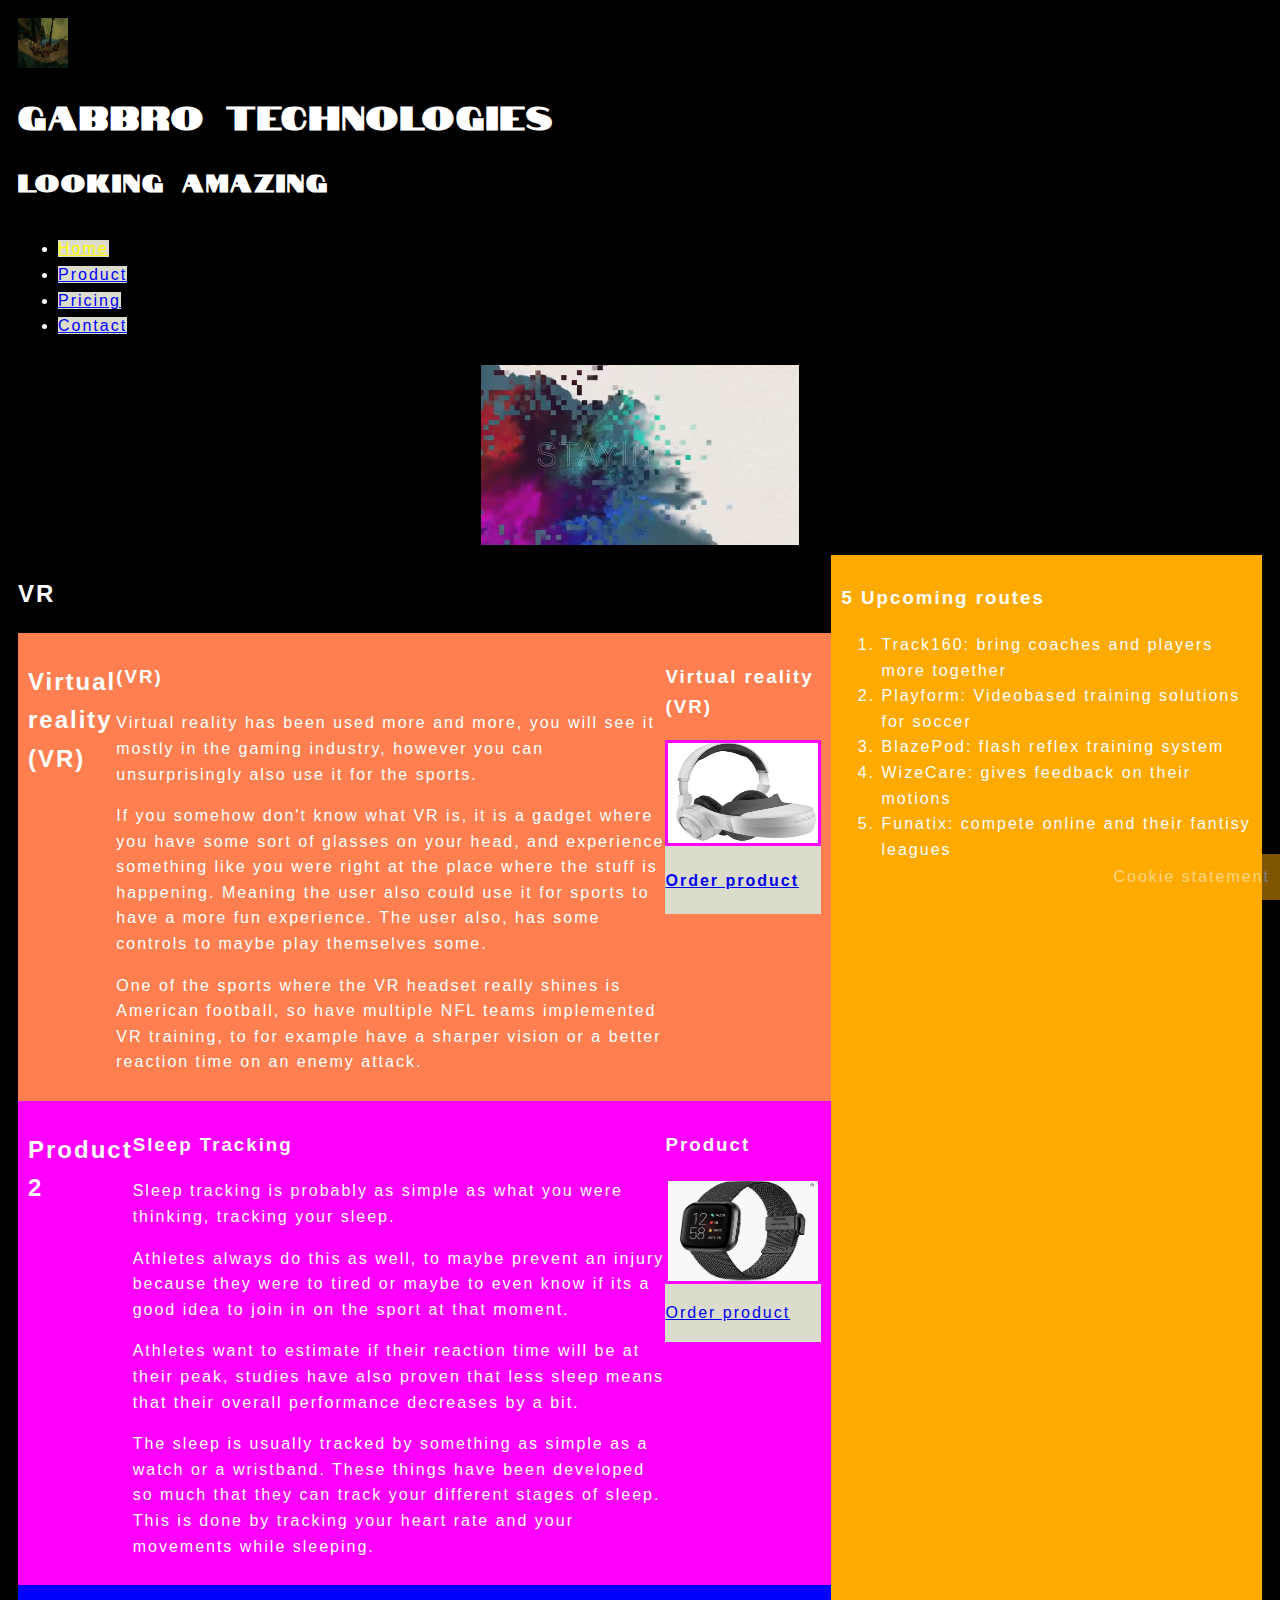
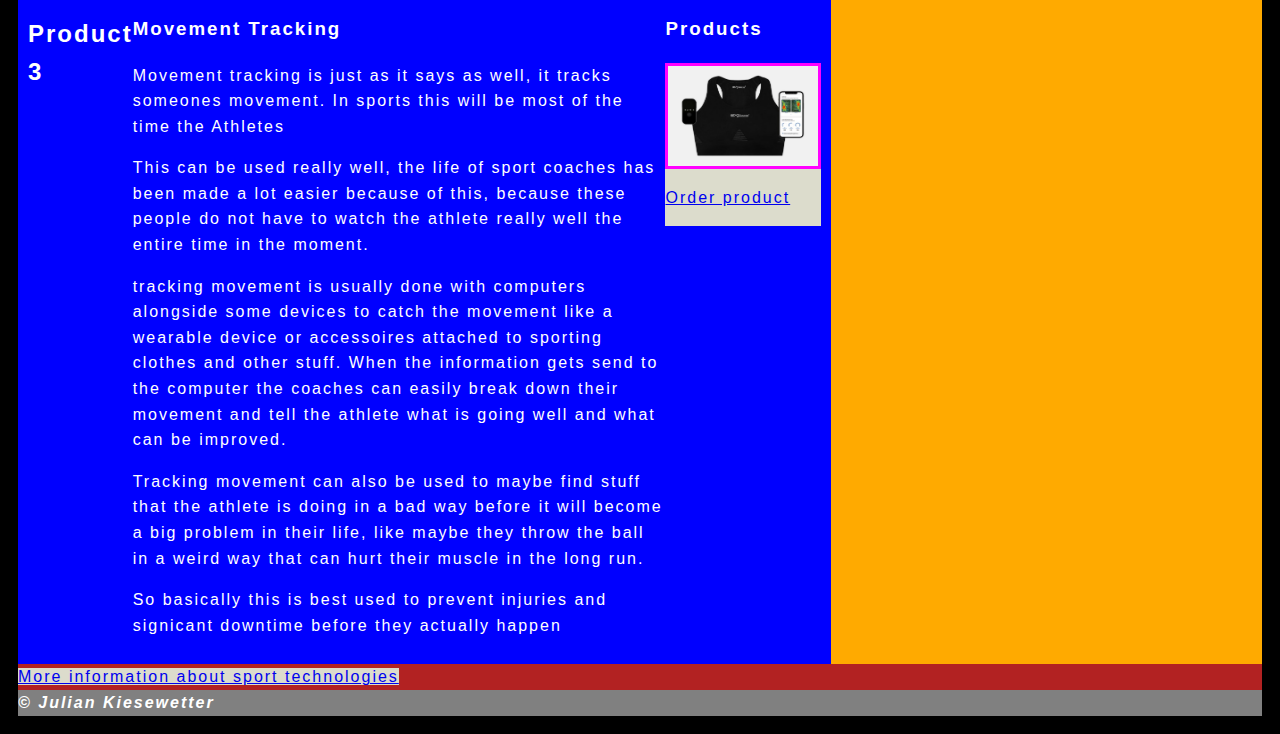
<file: index.html>
<!DOCTYPE html>
<html lang="en">
  <head>
    <meta charset="utf-8" />
    <meta name="author" content="Julian Kiesewetter" />
    <meta name="description" content="EindProject WebMarkup" />
    <meta
      name="keywords"
      content="Julian, Kiesewetter, Webpage, Webpagina, Eindproject, Sport, Technologies"
    />
    <link rel="stylesheet" type="text/css" href="css/style.css" />
    <link rel="icon" href="img/gabbroFlav.jpg" />
    <title>Index</title>
  </head>

  <body class="flexIndex">
    <!--Header (1)-->
    <header class="TopPage" id="flexHead">
      <img
        src="img/gabbroFlav.jpg"
        alt="Gabbro on giants deep playing a flute"
        title="FluteNoises"
        id="LogoFlex"
      />
      <h1>Gabbro Technologies</h1>
      <h2>Looking amazing</h2>
    </header>

    <!-- phone hamburger (2) -->
    <input type="checkbox" class="hamburger-menu" id="side" />
    <label class="iconh" for="side"> <span class="lines"></span> </label>

    <!--Start of PhoneNav-->
    <nav id="flexSmallNav">
      <ul class="menu">
        <li><a class="search active" href="index.html">Home</a></li>
        <li><a class="search" href="product.html">Product</a></li>
        <li><a class="search" href="pricing.html">Pricing</a></li>
        <li><a class="search" href="contact.html">Contact</a></li>
      </ul>
    </nav>

    <!-- Large screen Nav (2)-->
    <nav id="flexLargeNav">
      <ul class="menu">
        <li><a class="search active" href="index.html">Home</a></li>
        <li><a class="search" href="product.html">Product</a></li>
        <li><a class="search" href="pricing.html">Pricing</a></li>
        <li><a class="search" href="contact.html">Contact</a></li>
      </ul>
    </nav>

    <!--Video (3)-->

    <video id="promotionVideo" muted autoplay loop>
      <source src="mov/video.mp4" type="video/mp4" />
      <source src="mov/video.ogg" type="video/ogg" />
      Your browser does not support the video tag.
    </video>

    <!--Articles (4)-->

    <section id="flexSection">
      <h2>VR</h2>
      <article id="article1" class="IndexArticle">
        <h2>Virtual reality (VR)</h2>
        <section>
          <h3>(VR)</h3>
          <p>
            Virtual reality has been used more and more, you will see it mostly in the gaming
            industry, however you can unsurprisingly also use it for the sports.
          </p>
          <p>
            If you somehow don't know what VR is, it is a gadget where you have some sort of glasses
            on your head, and experience something like you were right at the place where the stuff
            is happening. Meaning the user also could use it for sports to have a more fun
            experience. The user also, has some controls to maybe play themselves some.
          </p>

          <p>
            One of the sports where the VR headset really shines is American football, so have
            multiple NFL teams implemented VR training, to for example have a sharper vision or a
            better reaction time on an enemy attack.
          </p>
        </section>

        <section>
          <h3>Virtual reality (VR)</h3>
          <a
            class="FlexImage"
            href="https://www.bol.com/nl/nl/p/royole-moon-3d-mobiel-theater-wit/9200000104520622/?s2a=&bltgh=qzXCxeZFV0d9cmwsGfNE9A.2_41_42.43.FeatureOption#productTitle"
          >
            <img
              src="img/vr.jpg"
              alt="a vr headset you can buy, from amazon"
              class="articleImage"
              title="Virtual Reality"
            />
            <h4 class="order">Order product</h4>
          </a>
        </section>
      </article>

      <article id="article2" class="IndexArticle">
        <h2>Product 2</h2>
        <section>
          <h3>Sleep Tracking</h3>
          <p>
            Sleep tracking is probably as simple as what you were thinking, tracking your sleep.
          </p>
          <p>
            Athletes always do this as well, to maybe prevent an injury because they were to tired
            or maybe to even know if its a good idea to join in on the sport at that moment.
          </p>
          <p>
            Athletes want to estimate if their reaction time will be at their peak, studies have
            also proven that less sleep means that their overall performance decreases by a bit.
          </p>
          <p>
            The sleep is usually tracked by something as simple as a watch or a wristband. These
            things have been developed so much that they can track your different stages of sleep.
            This is done by tracking your heart rate and your movements while sleeping.
          </p>
        </section>
        <section>
          <h3>Product</h3>
          <a
            class="FlexImage"
            href="https://www.amazon.nl/dp/B0BDWSJHKJ/ref=sr_1_1_sspa?crid=1C4ACRG7QF136&keywords=fitbit&qid=1668000019&qu=eyJxc2MiOiI1LjQ1IiwicXNhIjoiNC43NiIsInFzcCI6IjQuMTEifQ%3D%3D&sprefix=fitbit%2Caps%2C89&sr=8-1-spons&psc=1"
          >
            <img
              class="articleImage"
              src="img/watch.jpg"
              alt="a watch where you can track your sleep on, from z10electro"
              title="SleepTrackerWatch"
            />
            <p class="order">Order product</p>
          </a>
        </section>
      </article>

      <article id="article3" class="IndexArticle">
        <h2>Product 3</h2>
        <section>
          <h3>Movement Tracking</h3>
          <p>
            Movement tracking is just as it says as well, it tracks someones movement. In sports
            this will be most of the time the Athletes
          </p>
          <p>
            This can be used really well, the life of sport coaches has been made a lot easier
            because of this, because these people do not have to watch the athlete really well the
            entire time in the moment.
          </p>
          <p>
            tracking movement is usually done with computers alongside some devices to catch the
            movement like a wearable device or accessoires attached to sporting clothes and other
            stuff. When the information gets send to the computer the coaches can easily break down
            their movement and tell the athlete what is going well and what can be improved.
          </p>
          <p>
            Tracking movement can also be used to maybe find stuff that the athlete is doing in a
            bad way before it will become a big problem in their life, like maybe they throw the
            ball in a weird way that can hurt their muscle in the long run.
          </p>
          <p>
            So basically this is best used to prevent injuries and signicant downtime before they
            actually happen
          </p>
        </section>
        <section>
          <h3>Products</h3>
          <a
            class="FlexImage"
            href="https://eu.shop.statsports.com/products/ladies-apex-athlete-series-gps-performance-tracker?currency=EUR&variant=39986165710936&utm_medium=cpc&utm_source=google&utm_campaign=Google%20Shopping&srsltid=AR5OiO09Pj3RNKxiYwENAdGASiBWAZiZipcqdvIko2dWTgvgk_1_0rRrkbw"
          >
            <img
              class="articleImage"
              src="img/movement.jpg"
              alt="a small shirt where you can track your movement with from statsports"
              title="GPS performance tracker"
            />
            <p class="order">Order product</p>
          </a>
        </section>
      </article>
    </section>

    <footer id="LinkToSite">
      <a href="https://reflexion.co/blog/sports-performance-technology/">
        More information about sport technologies
      </a>
    </footer>

    <!--Aside (5)-->

    <aside class="upcomingRoutes">
      <h3>5 Upcoming routes</h3>
      <ol>
        <li>Track160: bring coaches and players more together</li>
        <li>Playform: Videobased training solutions for soccer</li>
        <li>BlazePod: flash reflex training system</li>
        <li>WizeCare: gives feedback on their motions</li>
        <li>Funatix: compete online and their fantisy leagues</li>
      </ol>
    </aside>

    <!-- copyright (6)-->
    <footer id="author">
      <strong><em>&copy; Julian Kiesewetter</em></strong>
    </footer>

    <!--Cookie (7)-->
    <footer id="cookie-statement">Cookie statement</footer>
  </body>
</html>
</file>
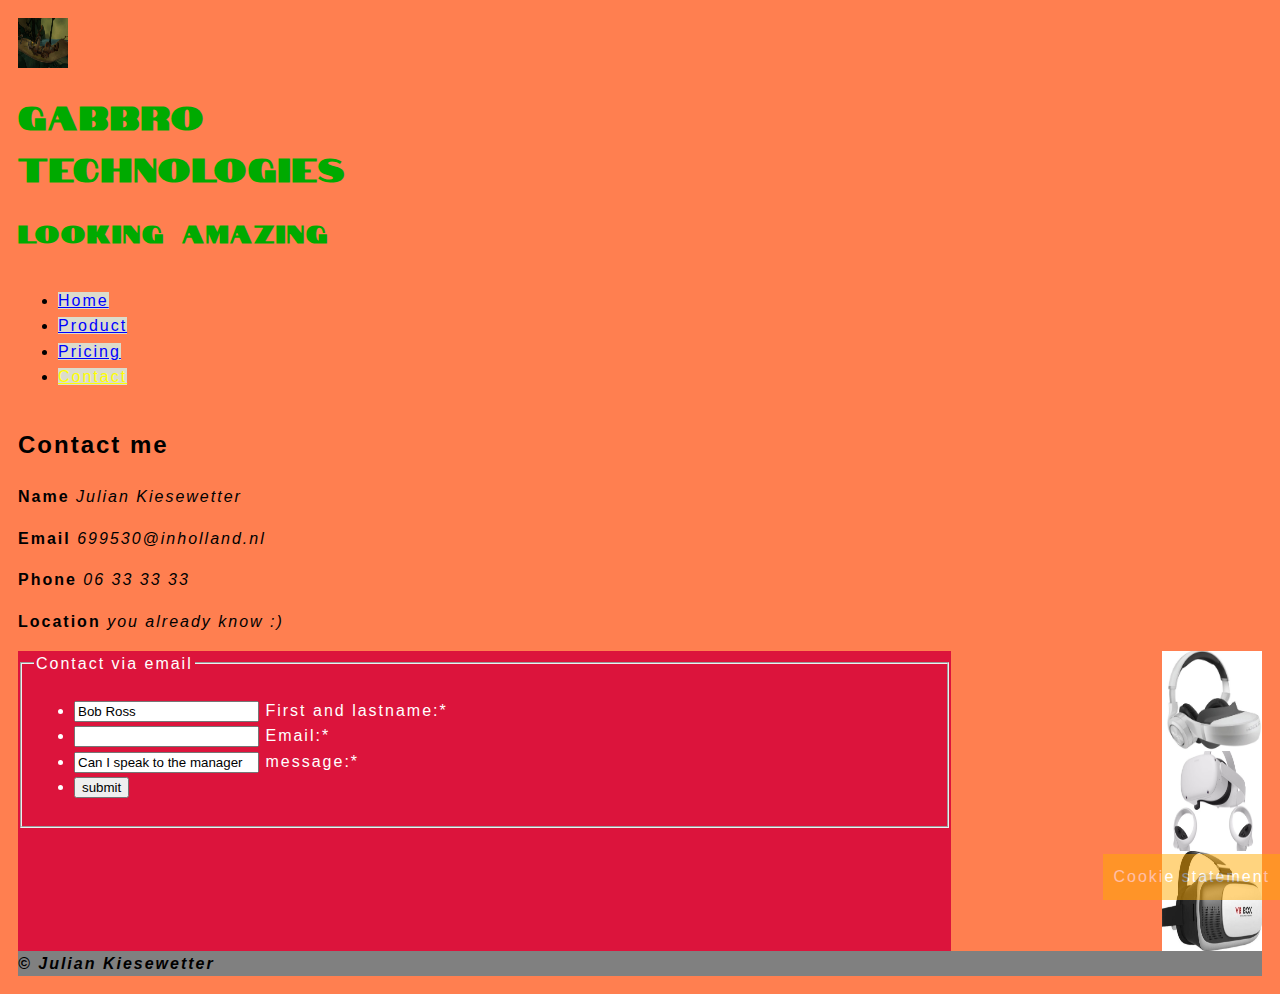
<file: contact.html>
<!DOCTYPE html>
<html lang="en">
  <head>
    <meta charset="utf-8" />
    <meta name="author" content="Julian Kiesewetter" />
    <meta name="description" content="EindProject WebMarkup" />
    <meta
      name="keywords"
      content="Julian, Kiesewetter, Webpage, Webpagina, Eindproject, Sport, Technologies"
    />
    <link rel="stylesheet" type="text/css" href="css/style.css" />
    <link rel="icon" href="img/gabbroFlav.jpg" />
    <title>Contact</title>
  </head>

  <body class="Contact-Grid">
    <header class="TopPage">
      <img
        src="img/gabbroFlav.jpg"
        alt="Gabbro on giants deep playing a flute"
        title="FluteNoises"
        id="LogoGrid"
      />
      <h1>Gabbro Technologies</h1>
      <h2>Looking amazing</h2>
    </header>

    <!-- phone hamburger (2) -->
    <input type="checkbox" class="hamburger-menu" id="side" />
    <label class="iconh" for="side"> <span class="lines"></span> </label>

    <!--Start of PhoneNav-->
    <nav id="flexSmallNav">
      <ul class="menu">
        <li><a class="search" href="index.html">Home</a></li>
        <li><a class="search" href="product.html">Product</a></li>
        <li><a class="search" href="pricing.html">Pricing</a></li>
        <li><a class="search active" href="contact.html">Contact</a></li>
      </ul>
    </nav>

    <!-- Large screen Nav (2)-->
    <nav id="Large-Nav-Contact">
      <ul class="menu">
        <li><a class="search" href="index.html">Home</a></li>
        <li><a class="search" href="product.html">Product</a></li>
        <li><a class="search" href="pricing.html">Pricing</a></li>
        <li><a class="search active" href="contact.html">Contact</a></li>
      </ul>
    </nav>

    <article id="Contact-Info">
      <h2>Contact me</h2>
      <p><strong>Name</strong> <em>Julian Kiesewetter</em></p>
      <p><strong>Email</strong> <em>699530@inholland.nl</em></p>
      <p><strong>Phone</strong> <em>06 33 33 33</em></p>
      <p><strong>Location</strong> <em>you already know :)</em></p>
    </article>
    <!--Form (3)-->
    <form id="contact">
      <fieldset>
        <legend>Contact via email</legend>
        <ul>
          <li>
            <input type="text" id="name" value="Bob Ross" />
            <label for="name"> First and lastname:*</label>
          </li>
          <li>
            <input type="email" id="email" />
            <label for="email"> Email:*</label>
          </li>

          <li>
            <input type="text" id="message" value="Can I speak to the manager" />
            <label for="message"> message:*</label>
          </li>
          <li>
            <input type="submit" id="send" value="submit" />
          </li>
        </ul>
      </fieldset>
    </form>

    <!--Asides  (4)-->
    <aside id="Grid-Contact-Image1">
      <a href="https://www.inholland.nl/">
        <img
          class="image-Contact"
          src="img/vr.jpg"
          alt="Originele VR BOX 2.0 Virtual Reality-bril"
          title="Originele VR BOX 2.0 Virtual Reality-bril"
        />
      </a>
    </aside>
    <aside id="Grid-Contact-Image2">
      <a href="https://www.inholland.nl/">
        <img
          class="image-Contact"
          src="img/VRImage2.jpg"
          alt="Meta Quest 2 256GB"
          title="Meta Quest 2 256GB"
        />
      </a>
    </aside>
    <aside id="Grid-Contact-Image3">
      <a href="https://www.inholland.nl/">
        <img
          class="image-Contact"
          src="img/VRImage3.jpg"
          alt="Royole Moon 3D mobiel theater - wit"
          title="Royole Moon 3D mobiel theater - wit"
        />
      </a>
    </aside>

    <!-- copyright (5)-->
    <footer id="author-Product">
      <strong><em>&copy; Julian Kiesewetter</em></strong>
    </footer>

    <!--Cookie (6)-->
    <footer id="cookie-statement">Cookie statement</footer>
  </body>
</html>
</file>
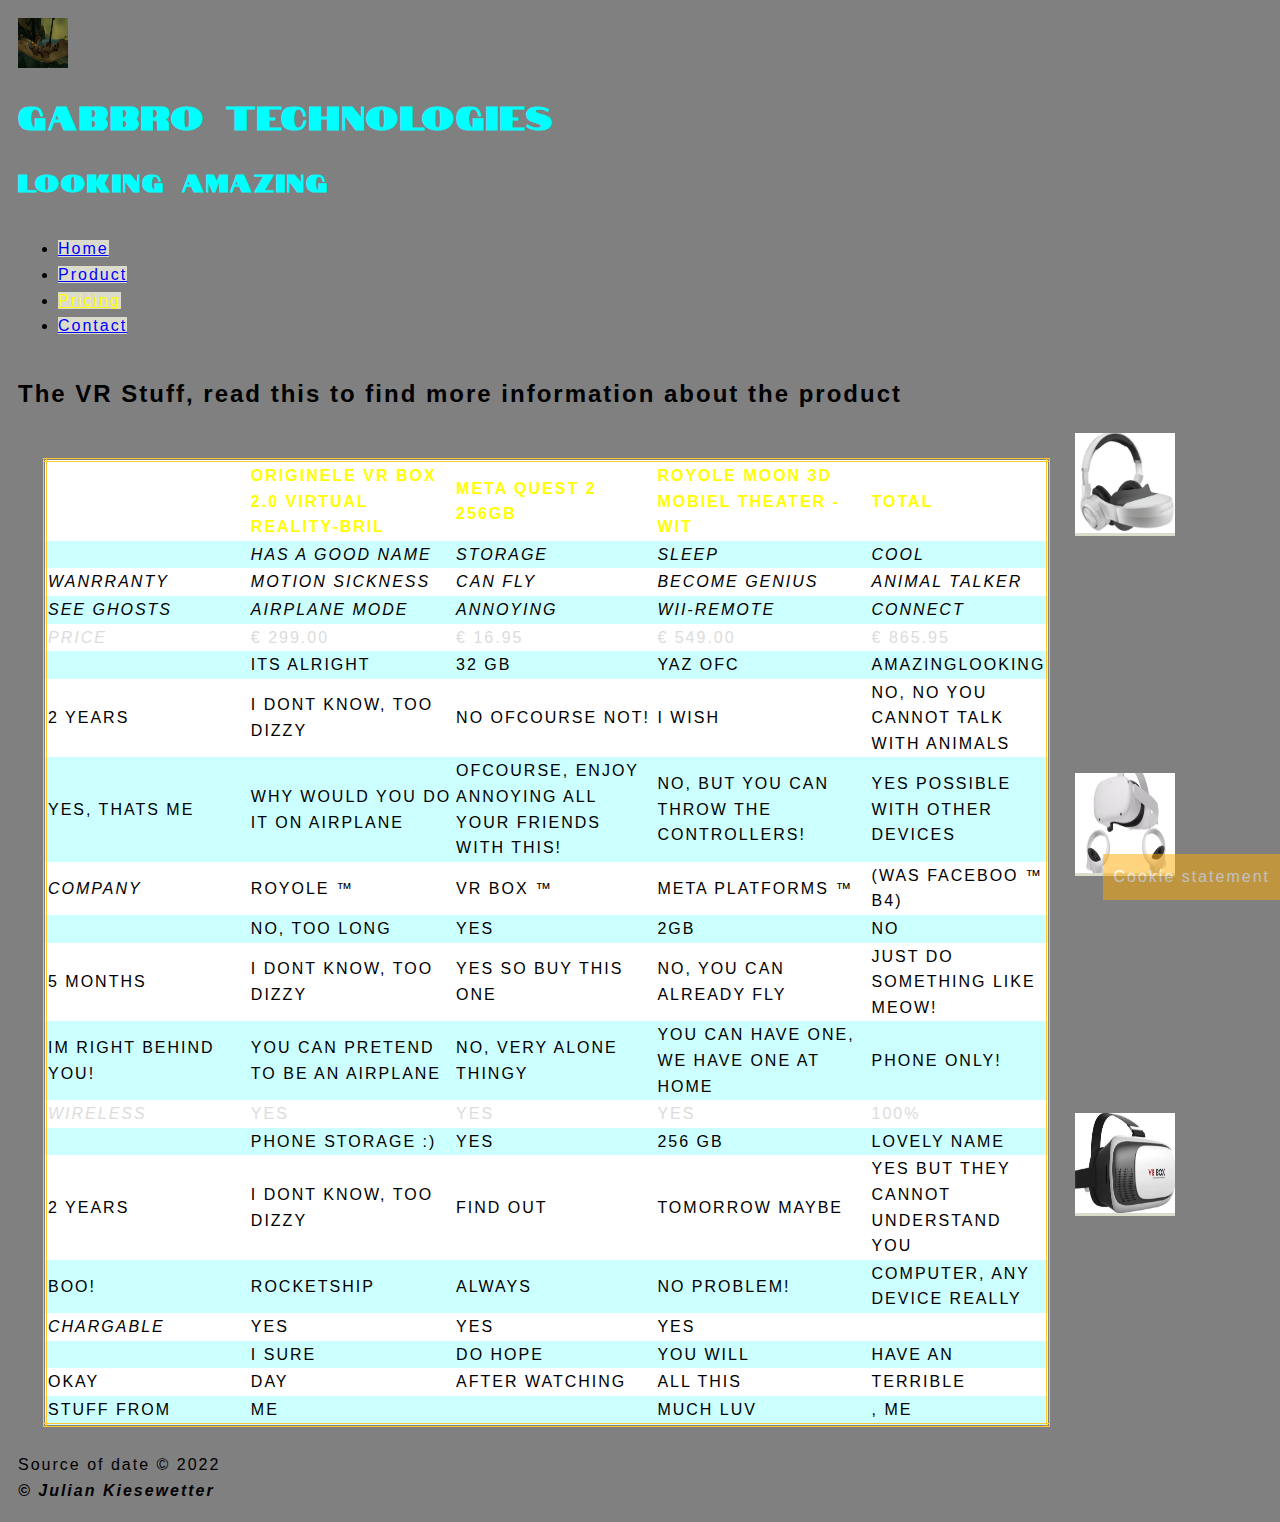
<file: pricing.html>
<!DOCTYPE html>
<html lang="en">
  <head>
    <meta charset="utf-8" />
    <meta name="author" content="Julian Kiesewetter" />
    <meta name="description" content="EindProject WebMarkup" />
    <meta
      name="keywords"
      content="Julian, Kiesewetter, Webpage, Webpagina, Eindproject, Sport, Technologies"
    />
    <link rel="stylesheet" type="text/css" href="css/style.css" />
    <link rel="icon" href="img/gabbroFlav.jpg" />
    <title>Pricing</title>
  </head>

  <body class="Pricing-Grid">
    <header class="TopPage" id="GridHead">
      <img
        src="img/gabbroFlav.jpg"
        alt="Gabbro on giants deep playing a flute"
        title="FluteNoises"
        id="LogoFlex"
      />
      <h1>Gabbro Technologies</h1>
      <h2>Looking amazing</h2>
    </header>

    <!-- phone hamburger (2) -->
    <input type="checkbox" class="hamburger-menu" id="side-grid" />
    <label class="iconh-grid" for="side-grid">
      <span class="lines-grid"></span>
    </label>

    <!--Start of PhoneNav-->
    <nav id="flexSmallNav">
      <ul class="menu">
        <li><a class="search" href="index.html">Home</a></li>
        <li><a class="search" href="product.html">Product</a></li>
        <li><a class="search active" href="pricing.html">Pricing</a></li>
        <li><a class="search" href="contact.html">Contact</a></li>
      </ul>
    </nav>

    <!-- Large screen Nav (2)-->
    <nav id="flexLargeNav">
      <ul class="menu">
        <li><a class="search" href="index.html">Home</a></li>
        <li><a class="search" href="product.html">Product</a></li>
        <li><a class="search active" href="pricing.html">Pricing</a></li>
        <li><a class="search" href="contact.html">Contact</a></li>
      </ul>
    </nav>

    <article id="price-Innovation">
      <h2>The VR Stuff, read this to find more information about the product</h2>
    </article>
    <!--Table with prices(3)-->
    <table class="Pricing-Table-Grid">
      <tr class="green">
        <th>&nbsp;</th>
        <th>Originele VR BOX 2.0 Virtual Reality-bril</th>
        <th>Meta Quest 2 256GB</th>
        <th>Royole Moon 3D mobiel theater - wit</th>
        <th>Total</th>
      </tr>
      <tr>
        <td>&nbsp;</td>
        <td><em>has a good name</em></td>
        <td><em>Storage</em></td>
        <td><em>Sleep</em></td>
        <td><em>Cool</em></td>
      </tr>

      <tr>
        <td><em>Wanrranty</em></td>
        <td><em>Motion sickness</em></td>
        <td><em>Can fly</em></td>
        <td><em>Become genius</em></td>
        <td><em>Animal Talker</em></td>
      </tr>
      <tr>
        <td><em>See ghosts</em></td>
        <td><em>Airplane mode</em></td>
        <td><em>annoying</em></td>
        <td><em>Wii-remote</em></td>
        <td><em>Connect</em></td>
      </tr>

      <tr class="blue">
        <td><em>Price</em></td>
        <td>&euro; 299.00</td>
        <td>&euro; 16.95</td>
        <td>&euro; 549.00</td>
        <td>&euro; 865.95</td>
      </tr>
      <tr>
        <td>&nbsp;</td>
        <td>its alright</td>
        <td>32 GB</td>
        <td>yaz ofc</td>
        <td>amazinglooking</td>
      </tr>
      <tr>
        <td>2 years</td>
        <td>I dont know, too dizzy</td>
        <td>no ofcourse not!</td>
        <td>I wish</td>
        <td>No, no you cannot talk with animals</td>
      </tr>
      <tr>
        <td>Yes, thats me</td>
        <td>Why would you do it on airplane</td>
        <td>Ofcourse, enjoy annoying all your friends with this!</td>
        <td>No, but you can throw the controllers!</td>
        <td>Yes possible with other devices</td>
      </tr>
      <tr class="light">
        <td><em>Company</em></td>
        <td>Royole &trade;</td>
        <td>VR Box &trade;</td>
        <td>Meta Platforms &trade;</td>
        <td>(was Faceboo &trade; b4)</td>
      </tr>
      <tr>
        <td>&nbsp;</td>
        <td>no, too long</td>
        <td>Yes</td>
        <td>2gb</td>
        <td>no</td>
      </tr>
      <tr>
        <td>5 months</td>
        <td>I dont know, too dizzy</td>
        <td>Yes so buy this one</td>
        <td>No, you can already fly</td>
        <td>Just do something like Meow!</td>
      </tr>
      <tr>
        <td>Im right behind you!</td>
        <td>You can pretend to be an airplane</td>
        <td>No, very alone thingy</td>
        <td>you can have one, we have one at home</td>
        <td>Phone only!</td>
      </tr>
      <tr class="blue">
        <td><em>Wireless</em></td>
        <td>Yes</td>
        <td>Yes</td>
        <td>Yes</td>
        <td>100%</td>
      </tr>
      <tr>
        <td>&nbsp;</td>
        <td>Phone storage :)</td>
        <td>yes</td>
        <td>256 GB</td>
        <td>Lovely name</td>
      </tr>
      <tr>
        <td>2 years</td>
        <td>I dont know, too dizzy</td>
        <td>Find out</td>
        <td>Tomorrow maybe</td>
        <td>yes but they cannot understand you</td>
      </tr>
      <tr>
        <td>Boo!</td>
        <td>rocketship</td>
        <td>always</td>
        <td>no problem!</td>
        <td>Computer, any device really</td>
      </tr>
      <tr class="light">
        <td><em>Chargable</em></td>
        <td>Yes</td>
        <td>Yes</td>
        <td>Yes</td>
        <td>&nbsp;</td>
      </tr>
      <tr>
        <td>&nbsp;</td>
        <td>I sure</td>
        <td>Do hope</td>
        <td>You will</td>
        <td>Have an</td>
      </tr>
      <tr>
        <td>Okay</td>
        <td>Day</td>
        <td>after watching</td>
        <td>all this</td>
        <td>Terrible</td>
      </tr>
      <tr>
        <td>Stuff from</td>
        <td>Me</td>
        <td>&nbsp;</td>
        <td>Much luv</td>
        <td>, me</td>
      </tr>
    </table>

    <!--Copyright info (3)-->
    <footer id="source">Source of date &copy; 2022</footer>
    <!--(4) aside images-->

    <aside id="Grid-Price-Image1">
      <a href="https://www.inholland.nl/">
        <img
          class="image-Product"
          src="img/vr.jpg"
          alt="Originele VR BOX 2.0 Virtual Reality-bril"
          title="vrBril"
        />
      </a>
    </aside>
    <aside id="Grid-Price-Image2">
      <a href="https://www.inholland.nl/">
        <img class="image-Product" src="img/VRImage2.jpg" alt="Meta Quest 2 256GB" title="vrBril" />
      </a>
    </aside>
    <aside id="Grid-Price-Image3">
      <a href="https://www.inholland.nl/"
        ><img
          class="image-Product"
          src="img/VRImage3.jpg"
          alt="Royole Moon 3D mobiel theater - wit"
          title="vrBril"
      /></a>
    </aside>

    <!-- copyright (5)-->
    <footer id="author-Product">
      <strong><em>&copy; Julian Kiesewetter</em></strong>
    </footer>

    <!--Cookie (6)-->
    <footer id="cookie-statement">Cookie statement</footer>
  </body>
</html>
</file>
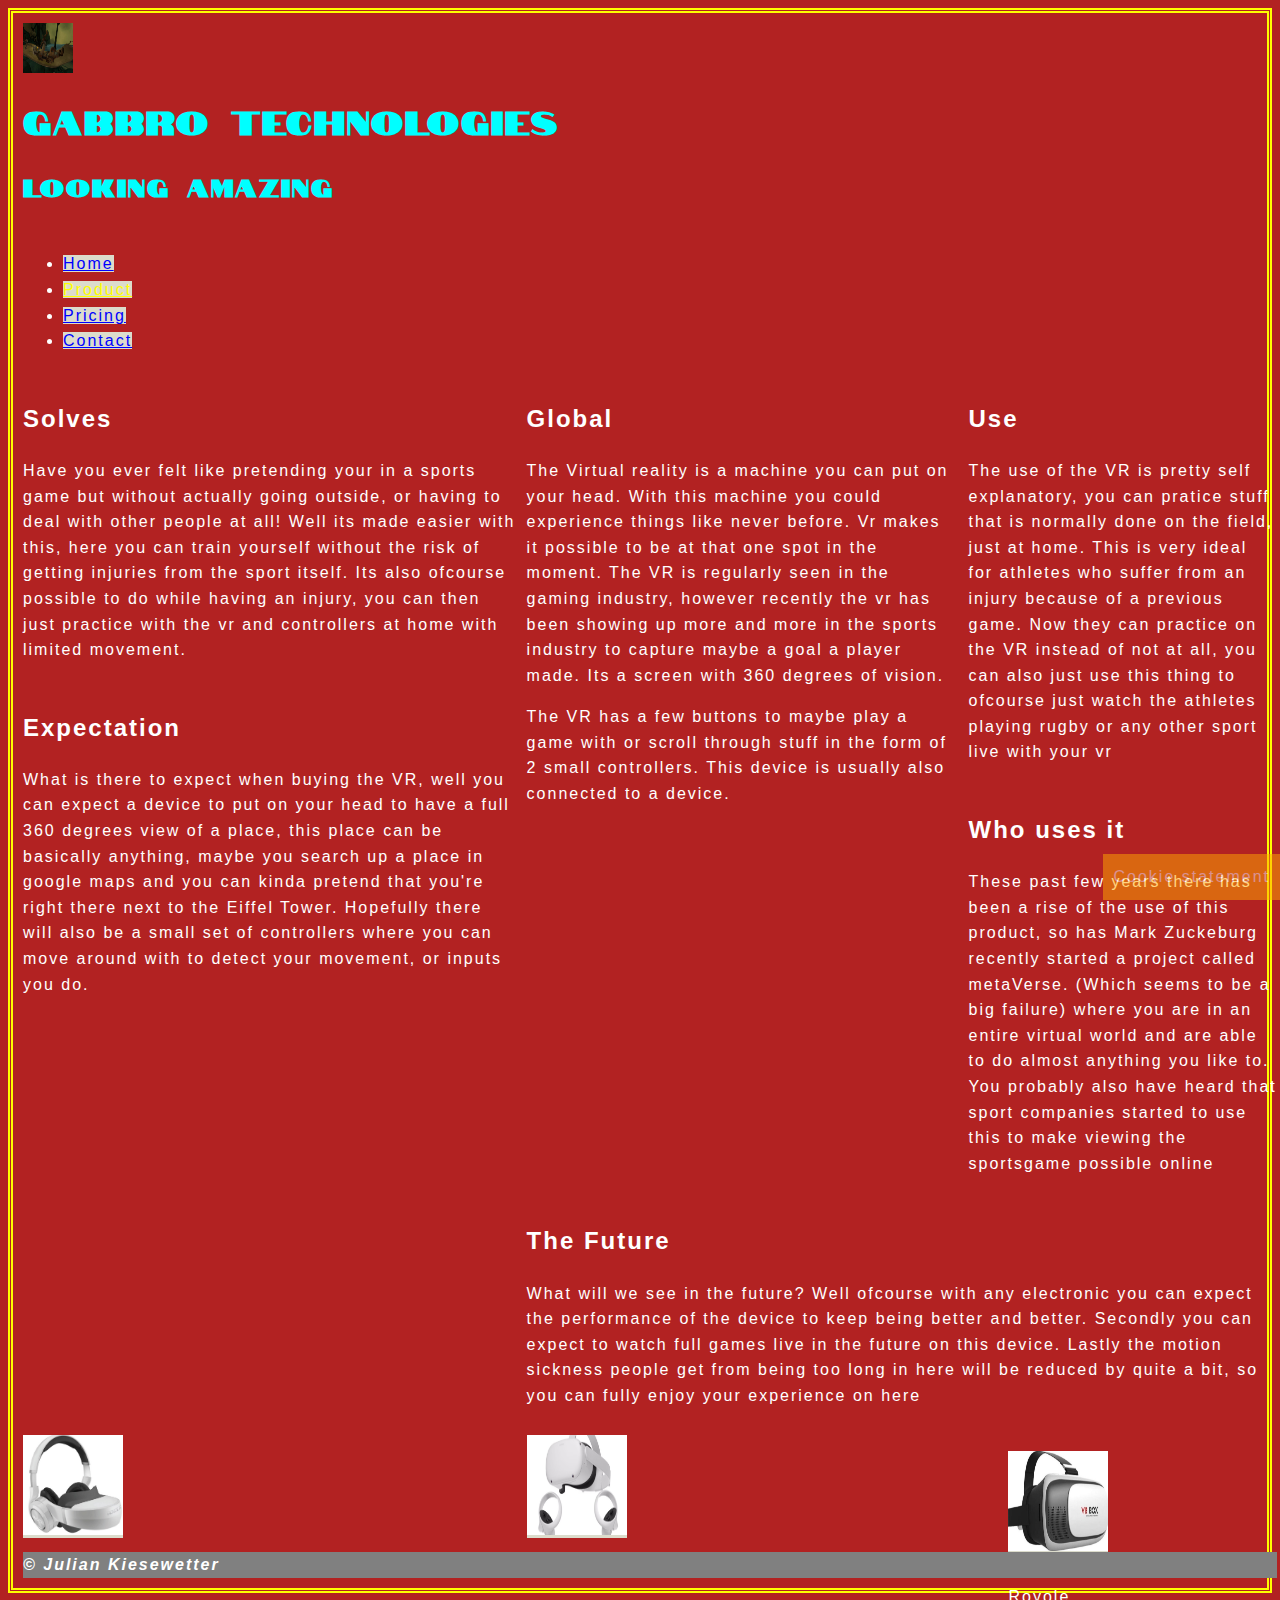
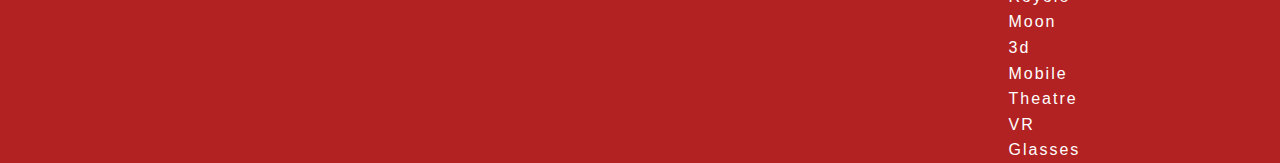
<file: product.html>
<!DOCTYPE html>
<html lang="en">
  <head>
    <meta charset="utf-8" />
    <meta name="author" content="Julian Kiesewetter" />
    <meta name="description" content="EindProject WebMarkup" />
    <meta
      name="keywords"
      content="Julian, Kiesewetter, Webpage, Webpagina, Eindproject, Sport, Technologies"
    />
    <link rel="stylesheet" type="text/css" href="css/style.css" />
    <link rel="icon" href="img/gabbroFlav.jpg" />
    <title>Product</title>
  </head>

  <body class="Grid-Container">
    <header class="TopPage" id="GridHead">
      <img
        src="img/gabbroFlav.jpg"
        alt="Gabbro on giants deep playing a flute"
        title="FluteNoises"
        id="LogoGrid"
      />
      <h1>Gabbro Technologies</h1>
      <h2>Looking amazing</h2>
    </header>

    <!-- phone hamburger (2) -->
    <input type="checkbox" class="hamburger-menu-grid" id="side-grid" />
    <label class="iconh-grid" for="side-grid"> <span class="lines-grid"></span> </label>

    <!--Start of PhoneNav-->
    <nav id="flexSmallNav">
      <ul class="menu">
        <li><a class="search" href="index.html">Home</a></li>
        <li><a class="search active" href="product.html">Product</a></li>
        <li><a class="search" href="pricing.html">Pricing</a></li>
        <li><a class="search" href="contact.html">Contact</a></li>
      </ul>
    </nav>

    <!-- Large screen Nav (2)-->
    <nav id="LargeNav">
      <ul class="menu">
        <li><a class="search" href="index.html">Home</a></li>
        <li><a class="search active" href="product.html">Product</a></li>
        <li><a class="search" href="pricing.html">Pricing</a></li>
        <li><a class="search" href="contact.html">Contact</a></li>
      </ul>
    </nav>

    <!--Articles (3)-->

    <article id="Grid-Global">
      <h2>Global</h2>
      <p>
        The Virtual reality is a machine you can put on your head. With this machine you could
        experience things like never before. Vr makes it possible to be at that one spot in the
        moment. The VR is regularly seen in the gaming industry, however recently the vr has been
        showing up more and more in the sports industry to capture maybe a goal a player made. Its a
        screen with 360 degrees of vision.
      </p>

      <p>
        The VR has a few buttons to maybe play a game with or scroll through stuff in the form of 2
        small controllers. This device is usually also connected to a device.
      </p>
    </article>

    <article id="Grid-Solve">
      <h2>Solves</h2>
      <p>
        Have you ever felt like pretending your in a sports game but without actually going outside,
        or having to deal with other people at all! Well its made easier with this, here you can
        train yourself without the risk of getting injuries from the sport itself. Its also ofcourse
        possible to do while having an injury, you can then just practice with the vr and
        controllers at home with limited movement.
      </p>
    </article>

    <article id="Grid-Use">
      <h2>Use</h2>
      <p>
        The use of the VR is pretty self explanatory, you can pratice stuff that is normally done on
        the field, just at home. This is very ideal for athletes who suffer from an injury because
        of a previous game. Now they can practice on the VR instead of not at all, you can also just
        use this thing to ofcourse just watch the athletes playing rugby or any other sport live
        with your vr
      </p>
    </article>

    <article id="Grid-Who">
      <h2>Who uses it</h2>
      <p>
        These past few years there has been a rise of the use of this product, so has Mark Zuckeburg
        recently started a project called metaVerse. (Which seems to be a big failure) where you are
        in an entire virtual world and are able to do almost anything you like to. You probably also
        have heard that sport companies started to use this to make viewing the sportsgame possible
        online
      </p>
    </article>

    <article id="Grid-What">
      <h2>Expectation</h2>
      <p>
        What is there to expect when buying the VR, well you can expect a device to put on your head
        to have a full 360 degrees view of a place, this place can be basically anything, maybe you
        search up a place in google maps and you can kinda pretend that you're right there next to
        the Eiffel Tower. Hopefully there will also be a small set of controllers where you can move
        around with to detect your movement, or inputs you do.
      </p>
    </article>

    <article id="Grid-Future">
      <h2>The Future</h2>
      <p>
        What will we see in the future? Well ofcourse with any electronic you can expect the
        performance of the device to keep being better and better. Secondly you can expect to watch
        full games live in the future on this device. Lastly the motion sickness people get from
        being too long in here will be reduced by quite a bit, so you can fully enjoy your
        experience on here
      </p>
    </article>

    <!-- asides (4)-->
    <aside id="Grid-Image1">
      <a href="https://www.inholland.nl/">
        <img
          class="image-Product"
          src="img/vr.jpg"
          alt="Originele VR BOX 2.0 Virtual Reality-bril"
          title="vrBril"
        />
      </a>
    </aside>
    <aside id="Grid-Image2">
      <a href="https://www.inholland.nl/">
        <img class="image-Product" src="img/VRImage2.jpg" alt="Meta Quest 2 256GB" title="vrBril" />
      </a>
    </aside>
    <aside id="Grid-Image3">
      <figure>
        <a href="https://www.inholland.nl/">
          <img
            class="image-Product"
            src="img/VRImage3.jpg"
            alt="Royole Moon 3D mobiel theater - wit"
            title="vrBril"
          />
        </a>
        <figcaption>A Royole Moon 3d Mobile Theatre VR Glasses</figcaption>
      </figure>
    </aside>

    <!--Copyright (5)-->
    <footer id="author-Product">
      <strong><em>&copy; Julian Kiesewetter</em></strong>
    </footer>

    <!--Cookie (6)-->
    <footer id="cookie-statement">Cookie statement</footer>
  </body>
</html>
</file>
<file: css/style.css>
/**algemene dingen**/

@import url('https://fonts.googleapis.com/css?family=Notable');
                
body {
    font-size: 16px;
    background: #000;
    padding: 10px;
    letter-spacing: 2px;
    font-family: Arial, Helvetica, sans-serif
}

.TopPage {
    color: #0a0;
    word-spacing: 5px;
    font-family: 'Notable'
}


.search:visited, .search:link{
    color:#00f;
}


.search::first-letter{
    text-transform: uppercase;
}


.active.search {
    color:#ff0;
}

.search:target{
    color: #adffad;
}


.search:hover{
    color:#dcdcdc;
}


/**GRID**/
#LogoGrid {
    height: 50px;
    width: 50px;
    display: block;
}


#GridHead {
    color: #0ff;
    max-height: 800px;
    grid-area: head;
}

#LargeNav {
    grid-area: nav;
}

/**articles and aside**/

#Grid-Global {
    grid-area: global;
}

#Grid-Solve {
    grid-area: solve;
}

#Grid-Use {
    grid-area: usage;
}

#Grid-Who {
    grid-area: who;
}

#Grid-What {
    grid-area: what;
}

#Grid-Future {
    grid-area: future;
}

#Grid-Image1 {
    grid-area: aside1;
}

#Grid-Image2 {
    grid-area: aside2;
}

#Grid-Image3 {
    width: 100px;
    height: 100px;
    grid-area: aside3;
}

.image-Product {
    width: 100px;
    height: 100px;
}

#author-Product {
    background-color: #808080;
    grid-area: footer;
}

.Grid-Container {
    color: #FFF;
    font-size: 16px;
    line-height: 1.6;
    padding: 10px;
    background-color: #b22222;

    border-color: #ff0;
    border-style:double;
    border-width: 5px;

    display: grid;
    grid-gap: 10px;

    grid-template:
        'head head head' auto
        'head head head' auto
        'head head head' auto
        'nav nav nav' auto
        'solve global usage' auto
        'solve global usage' auto
        'what global usage' auto
        'what global who' auto
        'what global who' auto
        'what global who' auto
        'what future future' auto
        'aside1 aside2 aside3' auto
        'aside1 aside2 aside3' auto
        'footer footer footer' auto
        'footer footer footer' auto
        /40% 35% 25%;
}

/*PRICING PAGE*/


table {

    border-collapse: collapse;
    margin: 25px;
    min-width: 400px;
    text-transform: uppercase;
}

tr:nth-child(even)
{
    background-color: #CFF;
}

tr:nth-child(odd)
{
    background-color: #fff;
}

tr:first-child
{
    color: #ff0;
}

a:link
{
    background-color: #dcdccc;
}


.Pricing-Table-Grid {
    border: 4px double #ffc72b;
    border-collapse: collapse;
    min-width: 20px;
    grid-area: table;
}

#price-Innovation {
    grid-area: price-article;
}

.green {
    background-color: #0e0;
}

.blue {
    background-color: #00f;
    color: #dcdcdc
}

.light {
    background-color: #0ff;
}

th,
td {
    width: 25%;
    text-align: left;
    margin-left: 5px;

}

#PriceLargeNav,
#PriceSmallNav {
    grid-area: navi;
}


#Grid-Price-Image1 {
    grid-area: priceimage1;
}

#Grid-Price-Image2 {
    grid-area: priceimage2;
}

#Grid-Price-Image3 {
    display: block;
    grid-area: priceimage3;
}

#source {
    grid-area: copy;
}

.Pricing-Grid {
    background-color: #808080;
    color: #000;
    padding: 10px;

    font-size: 16px;
    line-height: 1.6;

    display: grid;

    grid-template:
        'head head head' auto
        'head head head' auto
        'head head head' auto
        'navi navi navi' auto
        'price-article price-article price-article' auto
        'table table priceimage1' auto
        'table table priceimage1' auto
        'table table priceimage2' auto
        'table table priceimage2' auto
        'table table priceimage3' auto
        'table table priceimage3' auto
        'copy copy copy' auto
        'footer footer footer' auto
        /45% 40% 15%
    ;
}

/*Contact*/

#contact {
    color: #FFF;
    background-color: #dc143c;

    grid-area: contact;
}

#Large-Nav-Contact {
    grid-area: navig;
}

#Contact-Info {
    grid-area: info;
}

#Grid-Contact-Image1 {
    grid-area: contacti1;
}

#Grid-Contact-Image2 {
    grid-area: contacti2;

}

.image-Contact {
    width: 100px;
    height: 100px;
    float:right;

}

#Grid-Contact-Image3 {
    grid-area: contacti3;
}

.Contact-Grid {
    background-color: #ff7f50;
    color: #000;
    padding: 10px;

    font-size: 16px;
    line-height: 1.6;

    display: grid;
    grid-template:
        'head head head' auto
        'head head head' auto
        'head head head' auto
        'navig navig navig' auto
        'info info info' auto
        'contact contact contacti1' auto
        'contact contact contacti1' auto
        'contact contact contacti2' auto
        'contact contact contacti3' auto
        'footer footer footer' auto
        /40% 35% 25%
    ;
}


/**FLEX**/


.flexIndex {
    display: flex;
    flex-wrap: wrap;
    background: #000;

    color: #FFF;
    font-size: 16px;
    line-height: 1.6;
}


#flexHead {
    background-color: #000;
    color: #FFF;
    width: 100%;
    max-height: 800px;
    flex: 100%;

    order: 1;
}

#LogoFlex {
    height: 50px;
    width: 50px;
    display: flex;
}

#flexSmallNav,
#flexLargeNav {
    order: 2;
}

#flexLargeNav {
    display: flex;
    width: 100%;
}

/**Articles**/

.Pricing-Table-Flex {
    color: #dcdcdc;
    width: 33%;
    order: 3;
}

.FlexImage {
    display: flex;
    flex: 100%;
    flex-wrap: wrap;
    flex-direction: row;
}

.articleImage {
    width: 150px;
    height: 100px;
    border: #f0f solid;
}

#promotionVideo {
    height: 180px;
    width: 260px;
    padding: 10px;

    display: flex;
    justify-content: flex-start;
    flex: 100%;

    order: 3;
}



#flexSection {
    flex: 33%;
    order: 5;
}

#article1 {
    background-color: #ff7f50;
}

#article2 {
    background-color: #f0f;
}

#article3 {
    background-color: #00f;
}


.IndexArticle {
    display: flex;
    padding: 10px;
}

.upcomingRoutes {

    flex: 33%;
    flex-direction: column-reverse;
    flex-grow: 0;
    flex-shrink: 0;
    padding: 10px;
    top: 100px;

    background-color: #FA0;

    order: 5;
}

#LinkToSite {
    flex: 100%;
    background-color: #b22222;
    order: 6;
}

#author {
    background-color: #808080;
    flex: 100%;
    order: 7;
}

#cookie-statement {
    order: 10;
    padding: 10px;
    color: #FFF;
    opacity: 50%;
    position: fixed;
    bottom: 0px;
    right: 0px;
    background-color: #FA0;
    z-index: 9999;
}


/**PC en tabblad**/
@media screen and (min-width: 481px) {

    #flexSmallNav,
    #side-grid,
    #side,
    .iconh,
    .lines,
    .iconh-grid {
        display: none
    }
}

/**Tablet**/
@media screen and (min-width: 481px) and (max-width: 1279px) {

    .upcomingRoutes {

        flex: 66%;
        flex-grow: 0;
        flex-shrink: 0;
        padding: 10px;
        top: 100px;

        background-color: #FA0;

        order: 3;
    }

    #promotionVideo {
        height: 180px;
        width: 260px;
        padding: 10px;

        display: flex;
        justify-content: flex-start;
        flex: 100%;

        order: 4;
    }



    .FlexImage {
        display: flex;
        flex: 100%;
        flex-wrap: wrap;
        flex-direction: row;
    }

    .IndexArticle {
        display: flex;
        flex-direction: row-reverse;
    }

    #flexSection {
        flex: 66%;
        display: flex;
        flex-direction: column-reverse;
        order: 6;
    }

    #LinkToSite {
        flex: 100%;
        order: 7;
    }

    #author {
        flex: 100%;
        background-color: #808080;
        order: 8;
    }

    /*TabletGrid*/

    #Grid-Price-Image1 {
        display: none;
    }

    .Grid-Container {
        color: #FFF;
        font-size: 16px;
        line-height: 1.6;
        padding: 10px;
        background-color: #b22222;
        border: solid 5px #ff0;

        display: grid;
        grid-gap: 10px;

        grid-template:
            'head head' auto
            'head head' auto
            'head head' auto
            'nav nav' auto
            'global solve' auto
            'global solve' auto
            'usage solve' auto
            'usage what' auto
            'usage what' auto
            'usage what' auto
            'future future' auto
            'future future' auto
            'aside1 aside2' auto
            'aside1 aside2' auto
            'footer footer' auto
            'footer footer' auto
            /50% 50%;
    }

    .Pricing-Grid {
        background-color: #808080;
        color: #000;
        padding: 10px;

        font-size: 16px;
        line-height: 1.6;

        display: grid;

        grid-template:
            'head head' auto
            'head head' auto
            'navi navi' auto
            'price-article price-article' auto
            'table table' auto
            'table table' auto
            'table table' auto
            'table table' auto
            'table table' auto
            'copy copy ' auto
            'priceimage2 priceimage3' auto
            'priceimage2 priceimage3' auto
            'footer footer' auto
            /50% 50%
        ;
    }

    .Contact-Grid {
        background-color: #ff7f50;
        color: #000;
        padding: 10px;

        font-size: 16px;
        line-height: 1.6;

        display: grid;
        grid-template:
            'head head' auto
            'head head' auto
            'head head' auto
            'navig navig' auto
            'info info' auto
            'contact contacti1' auto
            'contact contacti1' auto
            'contact contacti2' auto
            'contact contacti3' auto
            'footer footer' auto
            /50% 50%
        ;
    }
}

/**Phone**/
@media screen and (max-width: 480px) {

    #price-Innovation,
    #LogoFlex,
    #LogoGrid,
    #flexLargeNav, #LargeNav {
        display: none
    }

    /**Hamburger menu FLEX**/

    .menu {
        list-style: none;
        text-indent: 100px;
    }

    .search {
        background-color: #f0f;
        padding: 10px;
        flex: 33%;

        display: flex;
        font-style: normal;
        font-size: 24px;
        border: #b22222 solid;
    }

    #flexSmallNav {
        width: 100%;
        height: 100%;
        overflow: hidden;
        max-height: 0px;
    }

    #flexSmallNav .search {
        display: flex;
        padding: 25px;
    }

    #flexSmallNav .search:hover {
        display: block;
        padding: 25px;
        color: #dcdcdc;
    }

    .iconh {
        cursor: pointer;
        display: flex;
        position: fixed;
        flex-direction: row-reverse;
        padding: 20px 20px;
        left: 85%;
    }

    .lines {
        background-color: #FFF;
        position: relative;
        display: flex;

        height: 3px;
        width: 25px;
    }

    .lines::before,
    .lines::after {
        background-color: #fff;
        content: "";
        display: flex;
        position: absolute;

        height: 100%;
        width: 100%
    }

    .lines::before {
        top: 10px;
    }

    .lines::after {
        top: -10px;
    }

    #side {
        display: none;
    }

    #side:checked~#flexSmallNav {
        max-height: 100%;
    }

    #promotionVideo {
        display: none;
    }

    .upcomingRoutes {

        flex: 100%;
        flex-grow: 0;
        flex-shrink: 0;
        top: 100px;

        padding: 10px;
        background-color: #FA0;

        order: 3;
    }


    #flexSection {
        display: flex;
        flex: 100%;
        flex-direction: column-reverse;
        order: 5;
    }

    .IndexArticle {
        flex-flow: column;
    }

    .FlexImage {
        display: flex;
        flex-direction: row;
        flex: 100%;
        width: 100%;
        margin: auto;

    }

    .articleImage {
        width: 150px;
        height: 100px;
        border: #f0f solid;
    }

    #LinkToSite {
        flex: 100%;
        order: 6;
    }

    #author {
        flex: 100%;
        background-color: #808080;
        order: 7;
    }

    /**HAMBURGER Menu (GRID)**/

    .menu {
        list-style: none;
        text-indent: 1px;

    }

    .search {
        background-color: #f0f;
        padding: 10px;

        display: block;
        font-style: normal;
        font-size: 24px;
        border: #b22222 solid;
    }

    #flexSmallNav {
        width: 100%;
        height: 100%;
        overflow: hidden;
        max-height: 0px;
    }

    #flexSmallNav .search {
        display: flex;
        padding: 25px;
    }

    #flexSmallNav .search:hover {
        display: block;
        padding: 25px;
        color: #dcdcdc;
    }

    .iconh-grid {
        cursor: pointer;
        display: block;
        position: fixed;
        flex-direction: row-reverse;
        padding: 20px 20px;
        left: 85%;
    }

    .lines-grid {
        background-color: #FFF;
        position: relative;
        display: block;

        height: 3px;
        width: 25px;
    }

    .lines-grid::before,
    .lines-grid::after {
        background-color: #fff;
        content: "";
        display: block;
        position: absolute;

        height: 100%;
        width: 100%
    }

    .lines-grid::before {
        top: 10px;
    }

    .lines-grid::after {
        top: -10px;
    }

    #side-grid {
        display: none;
    }

    #side-grid:checked~#flexSmallNav {
        max-height: 100%;
    }



    /**GRID PRODUCT**/

    .Grid-Container {
        color: #FFF;
        font-size: 16px;
        line-height: 1.6;
        padding: 10px;
        background-color: #b22222;
        border: double 5px #ff0;

        display: grid;
        grid-gap: 10px;

        grid-template:
            'head nav' auto
            'head nav' auto
            'future future' auto
            'future future' auto
            'usage usage' auto
            'usage usage' auto
            'usage usage' auto
            'solve solve' auto
            'solve solve' auto
            'solve solve' auto
            'global global' auto
            'global global' auto
            'global global' auto
            'aside1 aside1' auto
            'aside1 aside1' auto
            'aside2 aside2' auto
            'aside3 aside3' auto
            'footer footer' auto
            'footer footer' auto
            /65% 35%;

    }

    .Pricing-Grid {
        background-color: #808080;
        color: #000;
        padding: 10px;

        font-size: 16px;
        line-height: 1.6;

        display: grid;

        grid-template:
            'head navi' auto
            'head navi' auto
            'table table' auto
            'table table' auto
            'table table' auto
            'table table' auto
            'table table' auto
            'copy copy' auto
            'priceimage1 priceimage1' auto
            'priceimage2 priceimage2' auto
            'priceimage3 priceimage3' auto
            'footer footer' auto
            /50% 50%
        ;
    }

    .Contact-Grid {
        background-color: #ff7f50;
        color: #000;
        padding: 10px;

        font-size: 16px;
        line-height: 1.6;

        display: grid;
        grid-template:
            'head head' auto
            'head head' auto
            'head head' auto
            'info info' auto
            'contact contact' auto
            'contact contact' auto
            'contact contact' auto
            'contact contact' auto
            'contact contact' auto
            'contacti1 contacti1' auto
            'contacti1 contacti1' auto
            'contacti2 contacti2' auto
            'contacti3 contacti3' auto
            'footer footer' auto
            /70% 30%
        ;
    }
}
</file>
